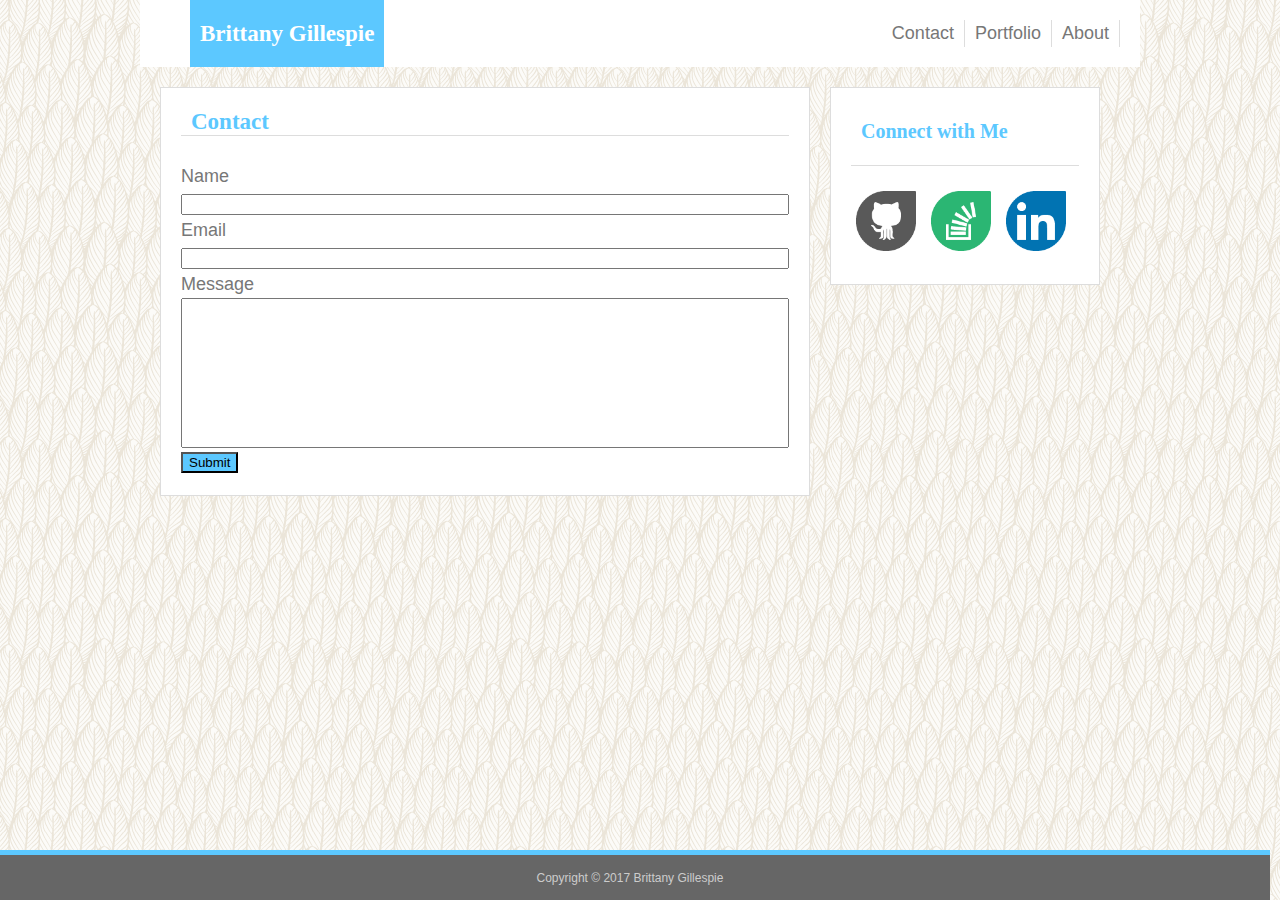
<file: contact.html>
<!DOCTYPE html>
<html>
<head>
	<link rel="stylesheet" type="text/css" href="assets/css/reset.css">
	<link rel="stylesheet" type="text/css" href="assets/css/style.css">
	<title>Contact</title>
</head>
	<body>
		<div class="wholeContentArea">


			<header>
				<h1 class="headerName" >Brittany Gillespie</h1>
				<nav> 
					<a class="navBar" href="index.html">About</a>  
					<a class="navBar" href="portfolio.html">Portfolio</a>  
					<a class="navBar" href="contact.html">Contact</a>  
				</nav>
			</header>

			<div class="mainContent">
				<section>
					<form action="mailto:BrittanyGillespie31@gmail.com" >
						<h2>Contact</h2><br>
						Name <br>
						<input class="littleInput" type="text" name="John Smith"><br>
						Email <br>
						<input class="littleInput" type="text" name="example@gmail.com"><br>
						Message <br>
						<input class="bigInput" type="text" name=""><br>
						<input class="submitButton" type="submit" name="Submit" href="contact.html">
					</form>
				</section>
			</div>			

			<div class="sideBar">
				<section id="connectWithMe">
					<h3>Connect with Me</h3>

						<a target="_blank" href="https://github.com/gillespiebn"><img class="iconLink" alt="Github" src="assets/images/github2-dreamstale35.png"></a>

						<a target="_blank" href="https://stackoverflow.com/users/8539633/brittany-gillespie"><img class="iconLink" alt="Stack overflow" src="assets/images/overflow-dreamstale53.png"></a>
					
						<a target="_blank" href="https://www.linkedin.com/in/gillespiebn/"><img class="iconLink" alt="Linkedin" src="assets/images/linkedin-dreamstale45.png"></a>
				</section>
			</div>
		
		</div>

		<footer>
			
			<p class="bottomText"> Copyright &copy; 2017 Brittany Gillespie</p>

		</footer>

	</body>
</html>
</file>
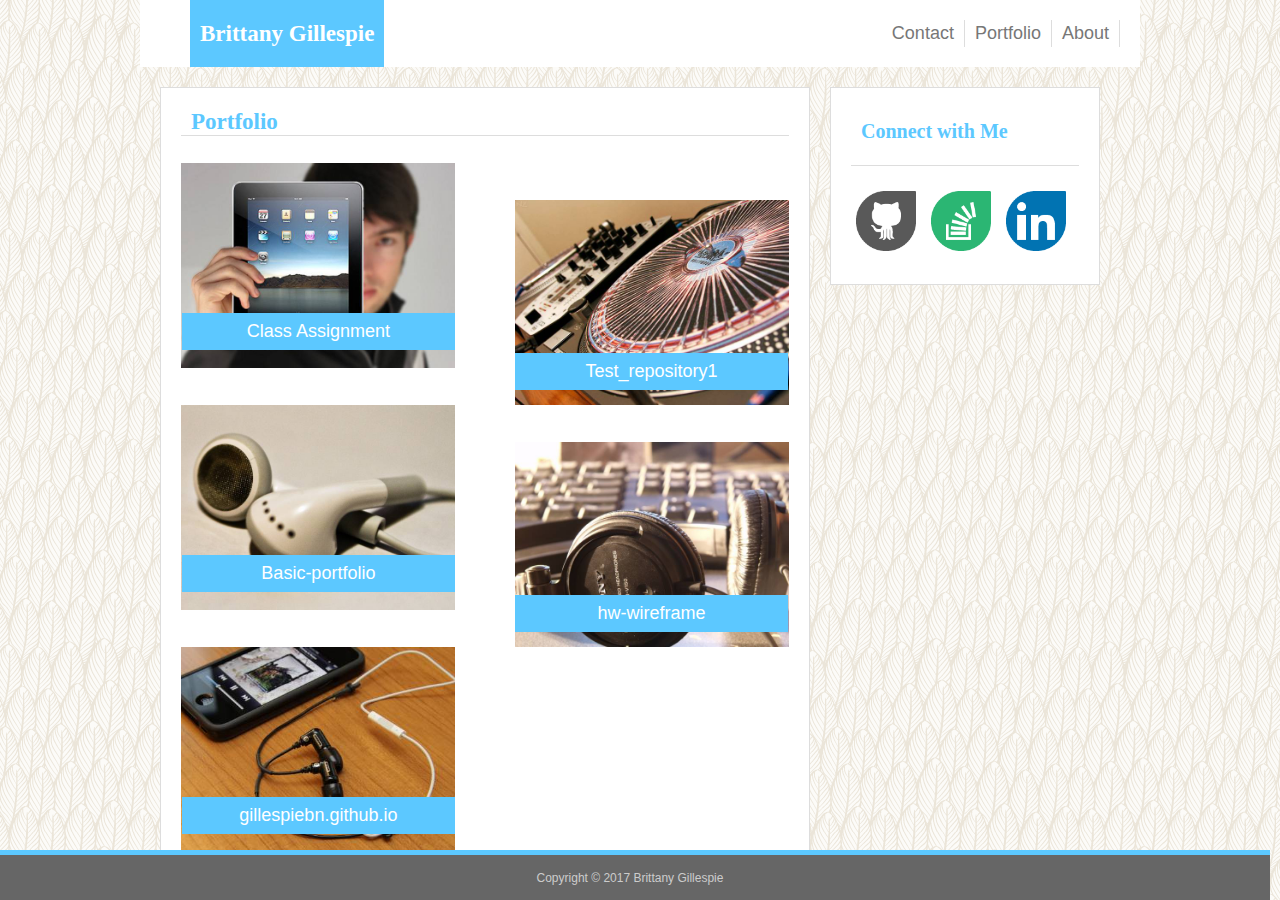
<file: portfolio.html>
<!DOCTYPE html>
<html>
<head>
	<link rel="stylesheet" type="text/css" href="assets/css/reset.css">
	<link rel="stylesheet" type="text/css" href="assets/css/style.css">
	<title>Portfolio</title>
</head>
<body>
	<div class="wholeContentArea">


			<header>
				<h1 class="headerName" >Brittany Gillespie</h1>
				<nav> 
					<a class="navBar" href="index.html">About</a>  
					<a class="navBar" href="portfolio.html">Portfolio</a>  
					<a class="navBar" href="contact.html">Contact</a>  
				</nav>
			</header>

			<div class="mainContent">
				
			
					<h2>Portfolio</h2><br>
					<ul>
						<li><a href="https://github.com/gillespiebn/classassignment"><img class="imgLeft" src="assets/images/tech1.jpg"><p class="picRibbonLeft">Class Assignment</p></a></li>
							

						<li><a href="https://github.com/gillespiebn/test_repository1"><img class="imgRight" src="assets/images/tech2.jpg"><p class="picRibbonRight"> Test_repository1</p></a></li>

						<li><a href="https://github.com/gillespiebn/basic-portfolio"><img class="imgLeft" src="assets/images/tech3.jpg"><p class="picRibbonLeft">Basic-portfolio</p></a></li>

						<li><a href="https://github.com/gillespiebn/hw-wireframe"><img class="imgRight" src="assets/images/tech4.jpg"><p class="picRibbonRight">hw-wireframe</p></a></li>
					
						<li><a href="https://gillespiebn.github.io"><img class="imgLeft" src="assets/images/tech5.jpg"> <p class="picRibbonLeft">gillespiebn.github.io</p></a></li>
					</ul>
			</div>


				<div class="sideBar">
					<section id="connectWithMe">
						<h3>Connect with Me</h3>

							<a target="_blank" href="https://github.com/gillespiebn"><img class="iconLink" alt="Github" src="assets/images/github2-dreamstale35.png"></a>

							<a target="_blank" href="https://stackoverflow.com/users/8539633/brittany-gillespie"><img class="iconLink" alt="Stack overflow" src="assets/images/overflow-dreamstale53.png"></a>
						
							<a target="_blank" href="https://www.linkedin.com/in/gillespiebn/"><img class="iconLink" alt="Linkedin" src="assets/images/linkedin-dreamstale45.png"></a>
					</section>
				</div>
		
		</div>

		<footer>
			
			<p class="bottomText"> Copyright &copy; 2017 Brittany Gillespie</p>

		</footer>

</body>
</html>
</file>
<file: assets/css/style.css>
/*Teal color (used for headings and backgrounds): #4aaaa5

Regular font color (used for paragraphs and all text besides the headings): #777777

Main header background color: #ffffff

Main header border color: #cccccc

Footer background color: #666666

Main content background color: 

Main content border color: #dddddd*/

* {
	box-sizing: border-box;
}

body {
	min-height: 100%;
	font-family: 'Arial', 'Helvetica Neue', Helvetica, sans-serif;
	background-image: url(../images/upfeathers.png);
	width: 100%;
	margin: 0 auto 0 auto;
	padding: 20px;
	color: #777777;
	font-size: 18px;
	line-height: 150%;
	overflow: auto;
	padding-bottom: -60px;
	padding-top: -20px;
}

.wholeContentArea {
	width: 960px;
	margin: auto;
}

header {
	min-width: 100%;
	position: relative;
	top: 0;
	left: 0;
	margin: -20px;
	overflow: auto;
	clear: both;
	bottom: 0;
	left: 0;
	margin: -20px;
	overflow: auto;
}

.headerName,
.navBar {
	float: left;
	overflow: auto;
}

.headerName {
	font-size: 23px;
	color: #ffffff;
	background-color: #5CC8FF;
	margin-top: 0;
	margin-bottom: 20px;
	margin-left: 20px;
	padding-top: 20px;
	padding-bottom: 20px;
	padding-left: 10px;
	padding-right: 10px;
	font-family: 'Georgia', Times, Times New Roman, serif;
	position: relative;
	left: 30px;
	z-index: 1;
}
h1,
h2,
h3 {
	font-family: 'Georgia', Times, Times New Roman, serif;
	font-weight: bold;
}

h1 {
	color: #ffffff;
}

a {
	text-decoration: none;
	color: #777777;
}

nav {
	margin-top: 0 auto;
	background-color: #ffffff;
	min-width: 100%;
	height: 67px;
	padding: 20px;
	z-index: 2;
}

.navBar {
	padding-right: 10px;
	padding-left: 10px;
	float: right;
	border-right: 1px solid #dddddd;
}

.mainContent {
	background-color: #ffffff;
	color: #777777;
	margin-left: 0px;
	margin-bottom: 20px;
	margin-top: 20px; 
	padding: 20px;
	width: 650px;
	float: left;
	position: relative;
	z-index: 1;
	border: 1px solid #dddddd;
}

h2 {
	font-size: 23px;
	color: #5CC8FF;
	padding-left: 10px;
	padding-right: 10px;
	border-bottom: 1px solid #dddddd;
}


.profileImage {
	height: 175px;
	margin: 20px 20px 0px 0px;
	float: left;
}

#shortBio {
 margin: 20px 10px 10px 10px;
}

.sideBar {
	background-color: #ffffff;
	width: 270px;
	margin: 20px;
	padding: 20px;
	float: right;
	border: 1px solid #dddddd;
	z-index: 1;
}


h3 {
	font-size: 20px;
	color: #5CC8FF;
	margin-top: 0;
	margin-bottom: 20px;
	padding-top: 10px;
	padding-bottom: 20px;
	padding-left: 10px;
	padding-right: 10px;
	border-bottom: 1px solid #dddddd;
}

.iconLink {
	height: 60px; 
	width: 60px;
	margin: 5px;
}

footer {
	min-width: 100%;
	height: 60px;
	background-color: #666666;
	border-top: 5px solid;
	color: #5CC8FF;
	clear: both;
	position: fixed;
	bottom: 0;
	left: 0;
	margin: -10px;
	overflow: auto;
	z-index: 10;
}

.bottomText {
	color: #cccccc;
	font-size: 12px;
	text-align: center;
	padding-bottom: 10px;
	padding-top: 10px;
	z-index: 10;
}

/*contact page*/

.littleInput {
	width: 100%;
}

.bigInput {
	width: 100%;
	height: 150px
}

.submitButton {
	background-color: #5CC8FF
}

/*Portfolio page*/

.imgLeft {
	width: 45%;
	float: left;
	z-index: 2;
}

.imgRight {
	width: 45%;
	float: right;
	z-index: 2;
}

.picRibbonLeft {
	float: left;
	width: 45%;
	padding-top: 5px;
	padding-bottom: 5px;
	background-color: #5CC8FF;
	color: #ffffff;
	text-align: center;
	z-index: 1;
	position: relative;
	left: -273px;
	bottom: -150px;
}

.picRibbonRight {
	float: right;
	width: 45%;
	padding-top: 5px;
	padding-bottom: 5px;
	background-color: #5CC8FF;
	color: #ffffff;
	text-align: center;
	z-index: 1;
	position: relative;
	right: -273px;
	bottom: 15px;
}

ul {
	width: 100%;
}
</file>
